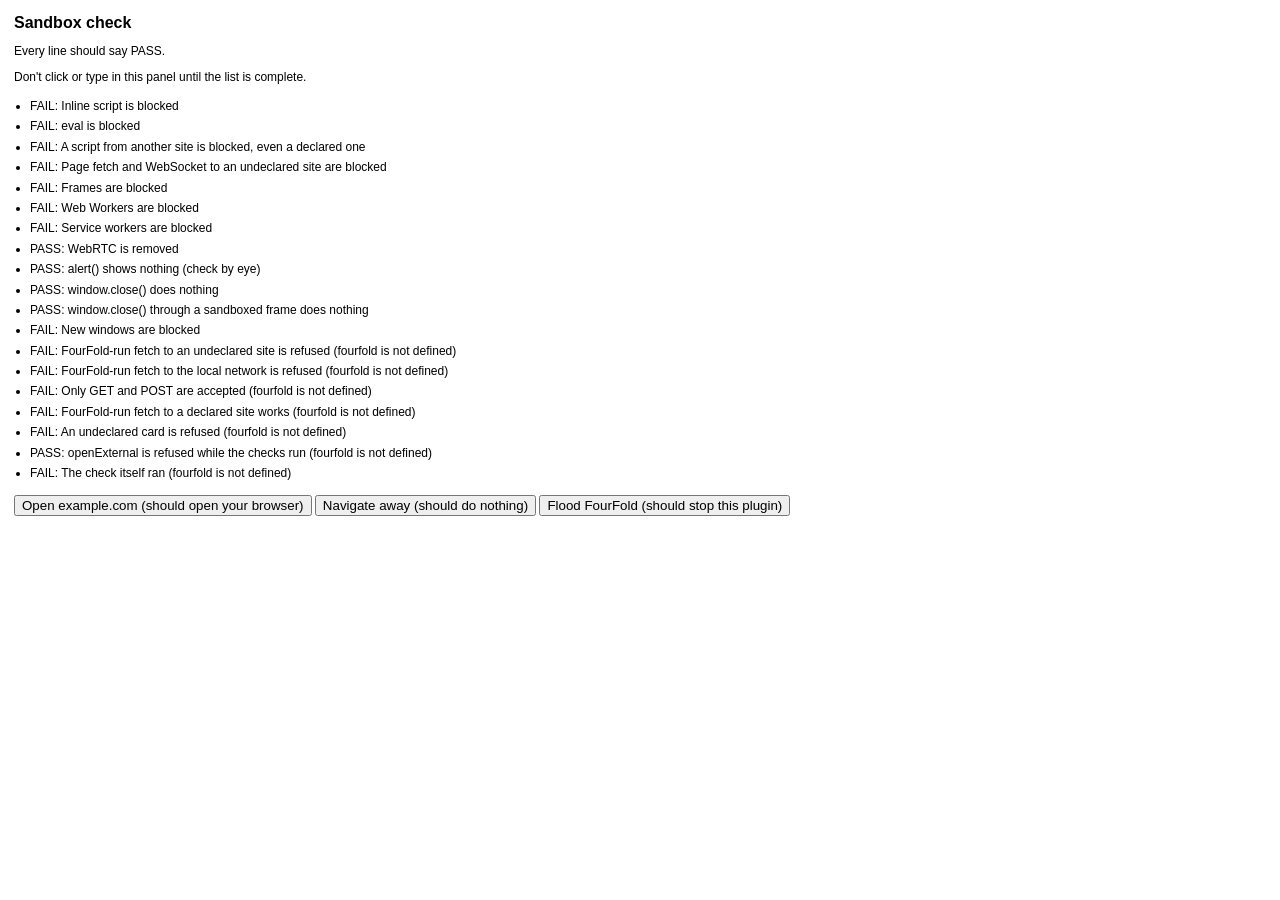
<file: samples/sandbox-check/index.html>
<!doctype html>
<html lang="en">
<head>
  <meta charset="utf-8">
  <title>Sandbox check</title>
</head>
<body style="margin:0;padding:14px;background:var(--ff-surface);color:var(--ff-text);font:12px 'Segoe UI',sans-serif">
  <h1 style="font-size:16px;margin:0 0 8px">Sandbox check</h1>
  <p style="color:var(--ff-text-muted)">Every line should say PASS.</p>
  <p style="color:var(--ff-text-muted)">Don't click or type in this panel until the list is complete.</p>
  <ul id="results" style="padding-left:16px;line-height:1.7"></ul>
  <button id="open">Open example.com (should open your browser)</button>
  <button id="leave">Navigate away (should do nothing)</button>
  <button id="flood">Flood FourFold (should stop this plugin)</button>
  <script>window.inlineScriptRan = true;</script>
  <script src="check.js"></script>
</body>
</html>
</file>
